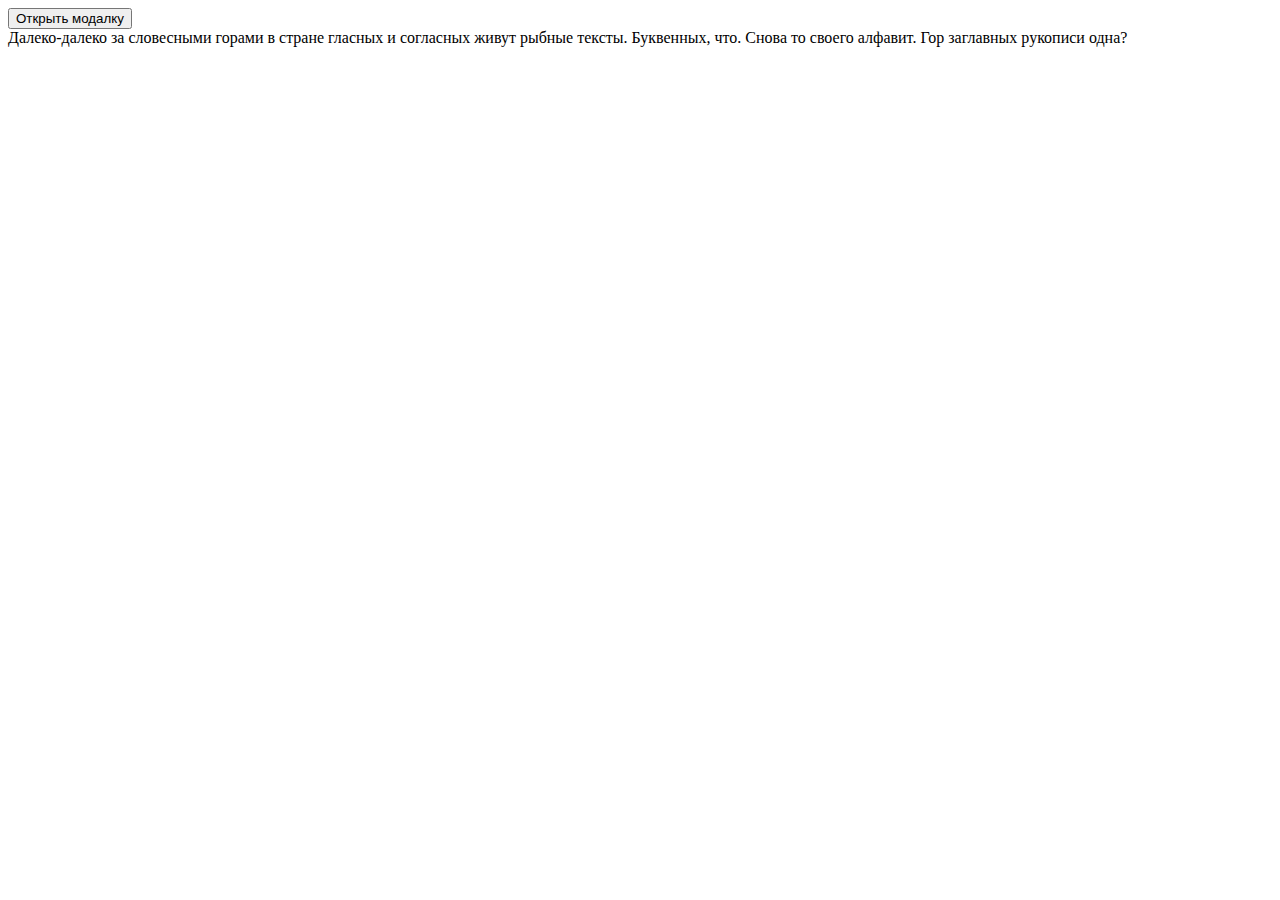
<file: 92 урок/92.html>
<!DOCTYPE html>
<html lang="en">

<head>
    <meta charset="UTF-8">
    <meta name="viewport" content="width=device-width, initial-scale=1.0">
    <title>Document</title>

</head>

<body>
    <button class="btn-open">Открыть модалку</button>
    <div class="modal">
        <div class="modal-window">
            <div class="modal-close--btn">
                Далеко-далеко за словесными горами в стране гласных и согласных живут рыбные тексты. Буквенных, что.
                Снова
                то своего алфавит. Гор заглавных рукописи одна?
            </div>
        </div>
    </div>
</body>

</html>
</file>
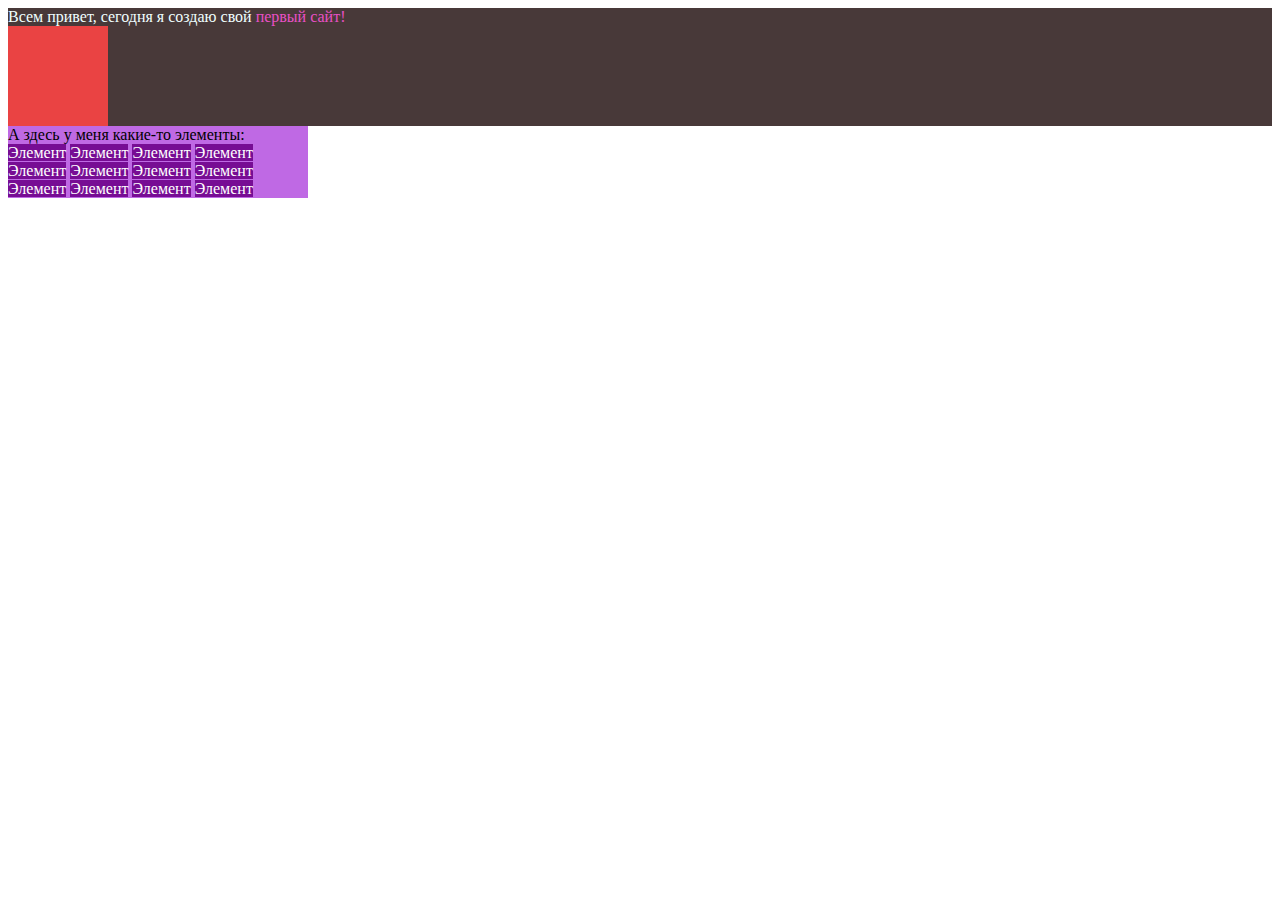
<file: Домашнее задание курс по верстке new урок 5/hw8(5).html>
<!DOCTYPE html>
<html lang="en">
<head>
    <meta charset="UTF-8">
    <meta name="viewport" content="width=device-width, initial-scale=1.0">
    <title>HomeWork8</title>
</head>
<style>
    .block1{
        background: #261414d7;
    }
    .s1{
        color: azure;
    }
    .s2{
        color: #e950c5;
    }
    .block2{
        background: #ea4343;
        height: 100px;
        width: 100px;
    }
    .block3{
        background: #b756e1e3;
        width: 300px;
    }
    .s3{
        background: #770d94;
        color: white;
    }
</style>
<body>
    <div class="block1">
        <span class="s1">Всем привет, сегодня я создаю свой</span> 
        <span class="s2"> первый сайт!</span>
        <div class="block2"></div>
    </div>
    <div class="block3">
        А здесь у меня какие-то элементы:
        <div>
        <span class="s3">Элемент</span>
        <span class="s3">Элемент</span>
        <span class="s3">Элемент</span>
        <span class="s3">Элемент</span>
        <span class="s3">Элемент</span>
        <span class="s3">Элемент</span>
        <span class="s3">Элемент</span>
        <span class="s3">Элемент</span>
        <span class="s3">Элемент</span>
        <span class="s3">Элемент</span>
        <span class="s3">Элемент</span>
        <span class="s3">Элемент</span>
    </div>
    </div>
</body>
</html>
</file>
